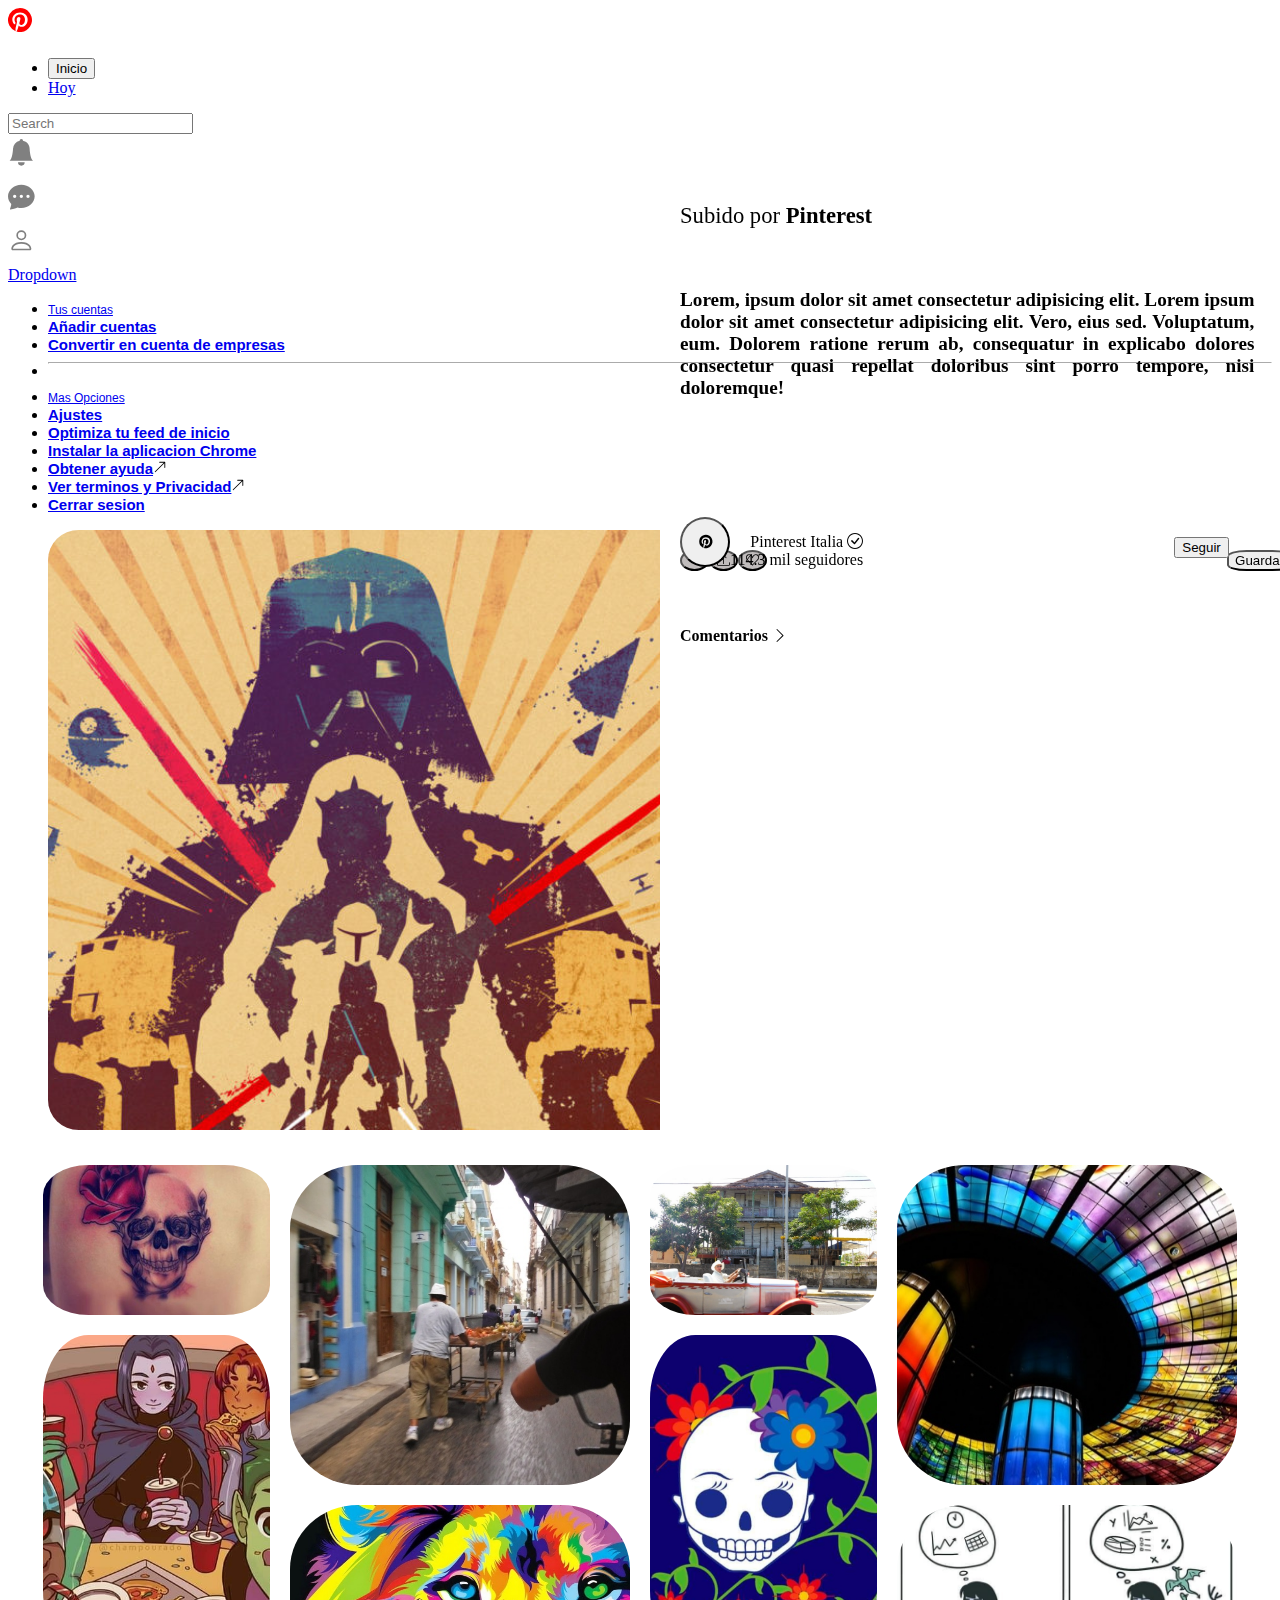
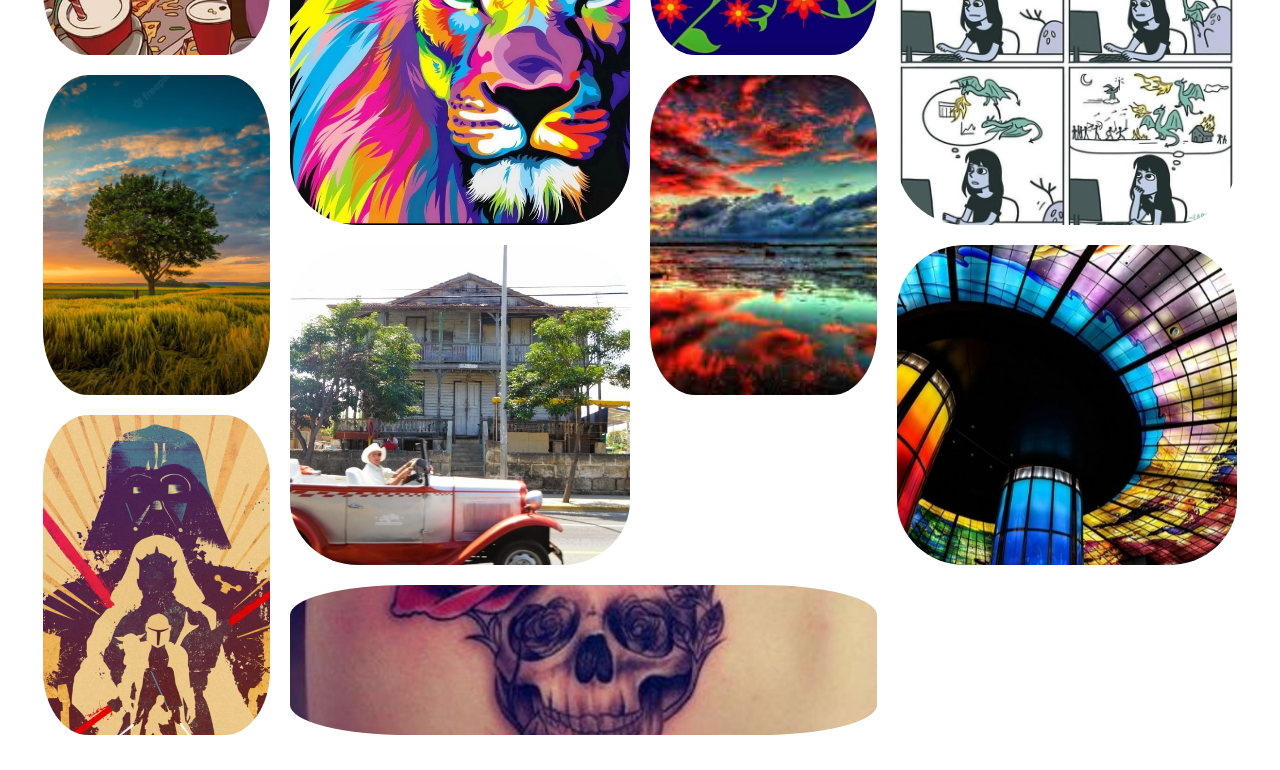
<file: open_photo.html>
<!doctype html>
<html lang="en">
  <head>
    <meta charset="Utf-8">
    <meta name="viewport" content="width=device-width, initial-scale=1">
    <title>Pinterest Home</title>
    <link href="https://cdn.jsdelivr.net/npm/bootstrap@5.2.0-beta1/dist/css/bootstrap.min.css" rel="stylesheet" integrity="sha384-0evHe/X+R7YkIZDRvuzKMRqM+OrBnVFBL6DOitfPri4tjfHxaWutUpFmBp4vmVor" crossorigin="anonymous">
    <link rel="stylesheet" href="https://cdn.jsdelivr.net/npm/bootstrap-icons@1.8.2/font/bootstrap-icons.css">
    <link rel="stylesheet" href="./style.css">
  </head>
  <body>
    
    <nav class="navbar navbar-expand-lg bg-light">
        <div class="container-fluid">
          
            <svg xmlns="http://www.w3.org/2000/svg" width="30" height="30" fill="red" class="bi bi-pinterest" viewBox="0 0 20 20">
                <path d="M8 0a8 8 0 0 0-2.915 15.452c-.07-.633-.134-1.606.027-2.297.146-.625.938-3.977.938-3.977s-.239-.479-.239-1.187c0-1.113.645-1.943 1.448-1.943.682 0 1.012.512 1.012 1.127 0 .686-.437 1.712-.663 2.663-.188.796.4 1.446 1.185 1.446 1.422 0 2.515-1.5 2.515-3.664 0-1.915-1.377-3.254-3.342-3.254-2.276 0-3.612 1.707-3.612 3.471 0 .688.265 1.425.595 1.826a.24.24 0 0 1 .056.23c-.061.252-.196.796-.222.907-.035.146-.116.177-.268.107-1-.465-1.624-1.926-1.624-3.1 0-2.523 1.834-4.84 5.286-4.84 2.775 0 4.932 1.977 4.932 4.62 0 2.757-1.739 4.976-4.151 4.976-.811 0-1.573-.421-1.834-.919l-.498 1.902c-.181.695-.669 1.566-.995 2.097A8 8 0 1 0 8 0z"/>
            </svg>

          <div class="collapse navbar-collapse" id="navbarSupportedContent">
            <ul class="navbar-nav me-auto mb-2 mb-lg-0">
              <li class="nav-item">
                <button type="button" class="btn btn-dark" >Inicio</button>
              </li>
              <li class="nav-item">
                <a class="nav-link" href="Today">Hoy</a>
              </li>
            </ul>

            <form class="d-flex mx-auto" role="search">
               <input class="form-control me-auto" type="search" placeholder="Search" aria-label="Search">
            </form>

            <div>
              <svg xmlns="http://www.w3.org/2000/svg" width="30" height="40" fill="gray" class="bi bi-bell-fill mx-auto" viewBox="0 0 18 18">
                <path d="M8 16a2 2 0 0 0 2-2H6a2 2 0 0 0 2 2zm.995-14.901a1 1 0 1 0-1.99 0A5.002 5.002 0 0 0 3 6c0 1.098-.5 6-2 7h14c-1.5-1-2-5.902-2-7 0-2.42-1.72-4.44-4.005-4.901z"/>
              </svg>
            </div>

            <div>
              <svg xmlns="http://www.w3.org/2000/svg" width="30" height="40" fill="gray" class="bi bi-chat-dots-fill" viewBox="0 0 18 18">
                <path d="M16 8c0 3.866-3.582 7-8 7a9.06 9.06 0 0 1-2.347-.306c-.584.296-1.925.864-4.181 1.234-.2.032-.352-.176-.273-.362.354-.836.674-1.95.77-2.966C.744 11.37 0 9.76 0 8c0-3.866 3.582-7 8-7s8 3.134 8 7zM5 8a1 1 0 1 0-2 0 1 1 0 0 0 2 0zm4 0a1 1 0 1 0-2 0 1 1 0 0 0 2 0zm3 1a1 1 0 1 0 0-2 1 1 0 0 0 0 2z"/>
              </svg>
            </div>

            <div>
              <svg xmlns="http://www.w3.org/2000/svg" width="30" height="40" fill="gray" class="bi bi-person" viewBox="0 0 18 18">
                <path d="M8 8a3 3 0 1 0 0-6 3 3 0 0 0 0 6zm2-3a2 2 0 1 1-4 0 2 2 0 0 1 4 0zm4 8c0 1-1 1-1 1H3s-1 0-1-1 1-4 6-4 6 3 6 4zm-1-.004c-.001-.246-.154-.986-.832-1.664C11.516 10.68 10.289 10 8 10c-2.29 0-3.516.68-4.168 1.332-.678.678-.83 1.418-.832 1.664h10z"/>
              </svg>
            </div>

            <li class="nav-item dropdown">
              <a class="nav-link dropdown-toggle" href="Account" id="navbarDropdown" role="button" data-bs-toggle="dropdown" aria-expanded="false">
                Dropdown
              </a>
              
              <ul class="dropdown-menu" aria-labelledby="Account" style="font-family: -apple-system, BlinkMacSystemFont, 'Segoe UI', Roboto, Oxygen, Ubuntu, Cantarell, 'Open Sans', 'Helvetica Neue', sans-serif;">
                  <li><a class="dropdown-item" href="1" style="font-weight: light; font-size: 12px;">Tus cuentas</a></li>
                  <li><a class="dropdown-item" href="2" style="font-weight: bold; font-size: 15px;">Añadir cuentas</a></li>
                  <li><a class="dropdown-item" href="3" style="font-weight: bold; font-size: 15px;">Convertir en cuenta de empresas</a></li>
                  <li><hr class="dropdown-divider" style="border-color: white;"></li>
                  <li><a class="dropdown-item" href="a" style="font-weight: light; font-size: 12px;">Mas Opciones</a></li>
                  <li><a class="dropdown-item" href="b" style="font-weight: bold; font-size: 15px;">Ajustes</a></li>
                  <li><a class="dropdown-item" href="c" style="font-weight: bold; font-size: 15px;">Optimiza tu feed de inicio</a></li>
                  <li><a class="dropdown-item" href="d" style="font-weight: bold; font-size: 15px;">Instalar la aplicacion Chrome</a></li>
                  <li><a class="dropdown-item" href="e" style="font-weight: bold; font-size: 15px;">Obtener ayuda<svg xmlns="http://www.w3.org/2000/svg" width="14" height="14" fill="black" class="bi bi-arrow-up-right" viewBox="0 0 16 16">
                    <path fill-rule="evenodd" d="M14 2.5a.5.5 0 0 0-.5-.5h-6a.5.5 0 0 0 0 1h4.793L2.146 13.146a.5.5 0 0 0 .708.708L13 3.707V8.5a.5.5 0 0 0 1 0v-6z"/>
                  </svg></a></li>
                  <li><a class="dropdown-item" href="f" style="font-weight: bold; font-size: 15px;">Ver terminos y Privacidad<svg xmlns="http://www.w3.org/2000/svg" width="14" height="14" fill="black" class="bi bi-arrow-up-right" viewBox="0 0 16 16">
                    <path fill-rule="evenodd" d="M14 2.5a.5.5 0 0 0-.5-.5h-6a.5.5 0 0 0 0 1h4.793L2.146 13.146a.5.5 0 0 0 .708.708L13 3.707V8.5a.5.5 0 0 0 1 0v-6z"/>
                  </svg></a></li>
                  <li><a class="dropdown-item" href="g" style="font-weight: bold; font-size: 15px;">Cerrar sesion</a></li>
                </ul>
            </li>
        </div>
      </div>
  </nav>

  <div class="r2d2">
    <div class="hijo1">
        <img src="./imge/pic1.jpg" class="foto2" alt="imagen">
        <div class="boton_3"> 
            <a href="./index.html" class="btn btn-outline-dark" ><i class="bi bi-arrow-left"></i></a>
        </div>
    </div> 
    <div class="hijo2">
        <div class="hijo3">
          <div class="boton_derecha_guardar">
            <button type="button" class="btn btn-danger">Guardar</button>
          </div>
          <button type="button" class="boton_pag2"><i class="bi bi-three-dots"></i></button>
          <button type="button" class="boton_pag2"><i class="bi bi-upload"></i></button>
          <button type="button" class="boton_pag2"><i class="bi bi-suit-heart"></i></button>
        </div>
        
        <div class="dueno">
          <p> Subido por <strong> Pinterest </strong> </p>
        </div>
        <div class="palabras">
          <p> <strong>Lorem, ipsum dolor sit amet consectetur adipisicing elit. Lorem ipsum dolor sit amet consectetur adipisicing elit. Vero, eius sed. Voluptatum, eum. Dolorem ratione rerum ab, consequatur in explicabo dolores consectetur quasi repellat doloribus sint porro tempore, nisi doloremque!</strong></p>
        </div>
        <div class="usuario">
          <button type="button" class="boton_usuario"><i class="bi bi-pinterest"></i></button>
          <div class="nombre_seguidor_inst">
            <p> Pinterest Italia <i class="bi bi-check-circle"></i> <br> 114.3 mil seguidores <br> </p>
          </div>
        </div>
        <div class="boton_seguir">
          <button type="button" class="btn btn-secondary">Seguir</button>
        </div>
        <div class="comentarios">
          <h4>Comentarios <i class="bi bi-chevron-right"></i> </h4>
        </div>
    </div>
</div>
<div class="grid-container-2">
    <div class="grid-item-2">
        <img src="./imge/Pic3.jpg" alt="" class="foto">
        <div class="botonE">
            <button type="button" class="btn btn-danger">Guardar</button>
        </div>
        <div class="botones">
            <button type="button" class="boton"><i class="bi bi-upload"></i></button>
            <button type="button" class="boton"><i class="bi bi-three-dots"></i></button>
        </div>
    </div>
    <div class="grid-item-2">
        <img src="./imge/Pic4.jpg" alt="" class="foto">
        <div class="botonE">
            <button type="button" class="btn btn-danger">Guardar</button>
        </div>
        <div class="botones">
            <button type="button" class="boton"><i class="bi bi-upload"></i></button>
            <button type="button" class="boton"><i class="bi bi-three-dots"></i></button>
        </div>
    </div>
    <div class="grid-item-2">
        <img src="./imge/Pic5.jpg" alt="" class="foto">
        <div class="botonE">
            <button type="button" class="btn btn-danger">Guardar</button>
        </div>
        <div class="botones">
            <button type="button" class="boton"><i class="bi bi-upload"></i></button>
            <button type="button" class="boton"><i class="bi bi-three-dots"></i></button>
        </div>
    </div>
    <div class="grid-item-2">
        <img src="./imge/Pic6.jpg" alt="" class="foto">
        <div class="botonE">
            <button type="button" class="btn btn-danger">Guardar</button>
        </div>
        <div class="botones">
            <button type="button" class="boton"><i class="bi bi-upload"></i></button>
            <button type="button" class="boton"><i class="bi bi-three-dots"></i></button>
        </div>
    </div>
    <div class="grid-item-2">
        <img src="./imge/Pic8.jpg" alt="" class="foto">
        <div class="botonE">
            <button type="button" class="btn btn-danger">Guardar</button>
        </div>
        <div class="botones">
            <button type="button" class="boton"><i class="bi bi-upload"></i></button>
            <button type="button" class="boton"><i class="bi bi-three-dots"></i></button>
        </div>
    </div>
    <div class="grid-item-2">
        <img src="./imge/Pic9.jpg" alt="" class="foto">
        <div class="botonE">
            <button type="button" class="btn btn-danger">Guardar</button>
        </div>
        <div class="botones">
            <button type="button" class="boton"><i class="bi bi-upload"></i></button>
            <button type="button" class="boton"><i class="bi bi-three-dots"></i></button>
        </div>
    </div>
    <div class="grid-item-2">
        <img src="./imge/Pic10.jpg" alt="" class="foto">
        <div class="botonE">
            <button type="button" class="btn btn-danger">Guardar</button>
        </div>
        <div class="botones">
            <button type="button" class="boton"><i class="bi bi-upload"></i></button>
            <button type="button" class="boton"><i class="bi bi-three-dots"></i></button>
        </div>
    </div>
    <div class="grid-item-2">
        <img src="./imge/Pic12.jpg" alt="" class="foto">
        <div class="botonE">
            <button type="button" class="btn btn-danger">Guardar</button>
        </div>
        <div class="botones">
            <button type="button" class="boton"><i class="bi bi-upload"></i></button>
            <button type="button" class="boton"><i class="bi bi-three-dots"></i></button>
        </div>
    </div>
    <div class="grid-item-2">
        <img src="./imge/Pic13.webp" alt="" class="foto">
        <div class="botonE">
            <button type="button" class="btn btn-danger">Guardar</button>
        </div>
        <div class="botones">
            <button type="button" class="boton"><i class="bi bi-upload"></i></button>
            <button type="button" class="boton"><i class="bi bi-three-dots"></i></button>
        </div>
    </div>
    <div class="grid-item-2">
        <img src="./imge/Pic14.jpg" alt="" class="foto">
        <div class="botonE">
            <button type="button" class="btn btn-danger">Guardar</button>
        </div>
        <div class="botones">
            <button type="button" class="boton"><i class="bi bi-upload"></i></button>
            <button type="button" class="boton"><i class="bi bi-three-dots"></i></button>
        </div>
    </div>
    <div class="grid-item-2">
        <img src="./imge/Pic5.jpg" alt="" class="foto">
        <div class="botonE">
            <button type="button" class="btn btn-danger">Guardar</button>
        </div>
        <div class="botones">
            <button type="button" class="boton"><i class="bi bi-upload"></i></button>
            <button type="button" class="boton"><i class="bi bi-three-dots"></i></button>
        </div>
    </div>
    <div class="grid-item-2">
        <img src="./imge/Pic6.jpg" alt="" class="foto">
        <div class="botonE">
            <button type="button" class="btn btn-danger">Guardar</button>
        </div>
        <div class="botones">
            <button type="button" class="boton"><i class="bi bi-upload"></i></button>
            <button type="button" class="boton"><i class="bi bi-three-dots"></i></button>
        </div>
    </div>
    <div class="grid-item-2">
        <img src="./imge/pic1.jpg" alt="" class="foto">
        <div class="botonE">
            <button type="button" class="btn btn-danger">Guardar</button>
        </div>
        <div class="botones">
            <button type="button" class="boton"><i class="bi bi-upload"></i></button>
            <button type="button" class="boton"><i class="bi bi-three-dots"></i></button>
        </div>
    </div>
    <div class="grid-item-2">
      <img src="./imge/Pic3.jpg" alt="" class="foto">
      <div class="botonE">
          <button type="button" class="btn btn-danger">Guardar</button>
      </div>
      <div class="botones">
          <button type="button" class="boton"><i class="bi bi-upload"></i></button>
          <button type="button" class="boton"><i class="bi bi-three-dots"></i></button>
      </div>
  </div>
  </div>

</div>



 <script src="https://cdn.jsdelivr.net/npm/bootstrap@5.2.0-beta1/dist/js/bootstrap.bundle.min.js" integrity="sha384-pprn3073KE6tl6bjs2QrFaJGz5/SUsLqktiwsUTF55Jfv3qYSDhgCecCxMW52nD2" crossorigin="anonymous"></script>
</body>
</html>
</file>
<file: style.css>
.grid-container{
    display: grid;
    margin: 15px;
    grid-template-columns: 2fr 3fr 2fr 3fr;
    grid-auto-rows: 150px;
    column-gap: 20px;
    row-gap: 20px;
    padding: 20px;
    place-items: center / center;
}
.grid-item{
    position: relative;
    background: rgba(0, 0, 0, 0);
    transition: background 0.5s ease;
}
 .grid-item:nth-child(2),:nth-child(4),:nth-child(8),:nth-child(10),:nth-child(11),:nth-child(12){
  grid-row-start: span 2;
} 

.foto {
  width: 100%;
  height: 100%;
  object-fit: cover;
  border-radius: 20%;
}

.grid-container-2{
  display: grid;
    margin: 15px;
    grid-template-columns: 2fr 3fr 2fr 3fr;
    grid-auto-rows: 150px;
    column-gap: 20px;
    row-gap: 20px;
    padding: 20px;
    place-items: center / center;
}

.grid-item-2{
  position: relative;
  background: rgba(0, 0, 0, 0);
  transition: background 0.5s ease;
}
.grid-item-2:nth-child(2),:nth-child(4),:nth-child(5),:nth-child(6),:nth-child(11),:nth-child(12),:nth-child(13){
  grid-row-start: span 2;
}
.grid-item-2:nth-child(14){
    grid-column-start: span 2;
}

.r2d2{
  display: flex;
  height: 600px;
  width: 100%;
  border-radius: 50%;
  padding-left: 40px;
  padding-right: 20px;
  border-color: rgb(7, 6, 6);
  
}

.hijo1{
  float: left;
  width: 50%;
  background: rgba(0, 0, 0, 0);
  transition: background 0.5s ease;
}

.hijo2{
  padding: 20px;
  width: 50%;
  float: right;
  background: white;
  text-align: right;
}

.hijo3{
  background: rgb(255, 255, 255);
  position: sticky;
  top: 30px;
  align-items: center;

}

.foto2 {
  width: 100%;
  height: 100%;
  object-fit: cover;
  border-top-left-radius: 5%;
  border-bottom-left-radius: 5%;
}

.dueno{
  position: absolute;
  top: 20%;
  font-size: .6cm;
}

.palabras{
  position: absolute;
  padding-right: 2%;
  top: 30%;
  font-size:larger;
  text-align: justify;

}

.usuario{
  position: absolute;
  float: left;
  bottom: 35%;
}

.nombre_seguidor_inst{
  float: right;
  height: 30%;
}

.boton_seguir{
  position: absolute;
  float:inline-end;
  bottom: 38%;
  right: 4%;
}

.comentarios{
  position: absolute;
  float:inline-end;
  bottom: 26%;
}
.a{
  float: right;

}

.boton_usuario{
  height: 50px;
  width: 50px;
  border-radius: 50%;
  
}

.btn-secondary{
  border-radius: 30;
  right: 50%;
}

.boton_usuario2{
  height: 50px;
  width: 50px;
  border-radius: 50%;
  
}

.botonE{
  position: absolute;
  right: 0%;
  top: 0%;
  opacity: 0;
  transition: opacity .35s ease;
}

.boton_3{
  position: absolute;
  left: 2%;
  top: 10%;
  opacity: 0;
  transition: opacity .35s ease;
  border-radius: 50%;
}

.botones {
      position: absolute;
      right: 0%;
      bottom: 0%;
      opacity: 0;
      transition: opacity .35s ease;
}

.boton{
    background-color: rgb(192, 188, 188);
    color: black;
    border-radius: 50%;
    transition-duration: .4s;

}

.grid-container .grid-item .foto{
  opacity: 1;
-webkit-transition: .3s ease-in-out;
transition: .3s ease-in-out;

}

.grid-item:hover .foto {
  opacity: 0.3;
  background-color: gray;
}

.grid-item:hover .botones{
    opacity: 1;
}

.grid-item:hover .botonE{
  opacity: 1;
}

.boton:hover{
    background-color: gray;
}

.grid-item-2:hover .foto{
    opacity: 0.3;
    background-color: gray;
}

.grid-item-2:hover .botones{
    opacity: 1;
}

.grid-item-2:hover .botonE{
    opacity: 1;
}

.hijo1:hover .boton_3{
  opacity: 1;
  background-color: white;
}

.btn-danger{
  border-radius: 30%;
}

.boton_pag2{
  float: left;
  top: 5%;
  right: 80%;
  background-color: rgb(192, 188, 188);
  color: black;
  border-radius: 50%;

}

.boton_derecha_guardar{
  position: relative;
  float: right;
}

@media (min-width:1200px){
  .grid-container{
      grid-template-columns: 2fr 3fr 2fr 3fr 2fr;
  }

  .grid-item:nth-child(2),:nth-child(4),:nth-child(6),:nth-child(7),:nth-child(8),:nth-child(9),:nth-child(12),:nth-child(13){
      grid-row-start: span 2;
    }

  .grid-item:nth-child(9){
      grid-row-start: span 3;
  }

}

@media (max-width:500px){
  .grid-container{
      grid-template-columns: 2fr 3fr 2fr;
  }
  .grid-item:nth-child(5){
      grid-row-start: span 2;
  }

}
</file>
